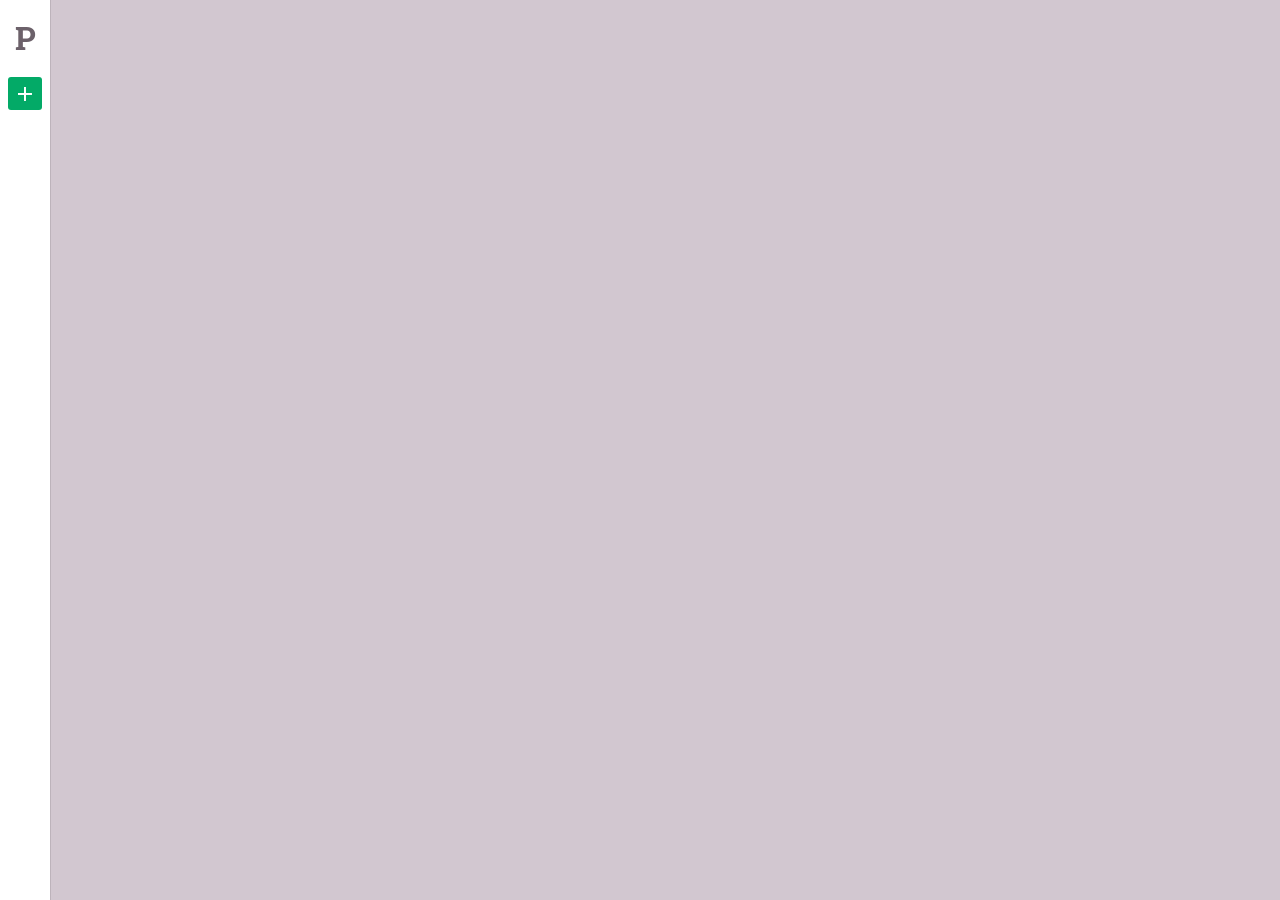
<file: index.html>
<!DOCTYPE html>
<html>
    <head>
        <meta charset="utf-8">
        <title>Paperboard</title>
        <link href='https://fonts.googleapis.com/css?family=Roboto+Slab:700' rel='stylesheet' type='text/css'>
        <link href='https://fonts.googleapis.com/css?family=Roboto+Condensed:300' rel='stylesheet' type='text/css'>
        <link href='https://fonts.googleapis.com/css?family=Roboto:400,500,700,300' rel='stylesheet' type='text/css'>
        <link href="css/style.css" rel="stylesheet" type="text/css">
    </head>
    <body>
        <div id="app"></div>
        <script src="/js/app.js" type="text/javascript"></script>
    </body>
</html>
</file>
<file: css/style.css>
/* http://meyerweb.com/eric/tools/css/reset/ 
   v2.0 | 20110126
   License: none (public domain)
*/
html,
body,
div,
span,
applet,
object,
iframe,
h1,
h2,
h3,
h4,
h5,
h6,
p,
blockquote,
pre,
a,
abbr,
acronym,
address,
big,
cite,
code,
del,
dfn,
em,
img,
ins,
kbd,
q,
s,
samp,
small,
strike,
strong,
sub,
sup,
tt,
var,
b,
u,
i,
center,
dl,
dt,
dd,
ol,
ul,
li,
fieldset,
form,
label,
legend,
table,
caption,
tbody,
tfoot,
thead,
tr,
th,
td,
article,
aside,
canvas,
details,
embed,
figure,
figcaption,
footer,
header,
hgroup,
menu,
nav,
output,
ruby,
section,
summary,
time,
mark,
audio,
video {
  margin: 0;
  padding: 0;
  border: 0;
  font-size: 100%;
  font: inherit;
  vertical-align: baseline;
}
/* HTML5 display-role reset for older browsers */
article,
aside,
details,
figcaption,
figure,
footer,
header,
hgroup,
menu,
nav,
section {
  display: block;
}
body {
  line-height: 1;
}
ol,
ul {
  list-style: none;
}
blockquote,
q {
  quotes: none;
}
blockquote:before,
blockquote:after,
q:before,
q:after {
  content: '';
  content: none;
}
table {
  border-collapse: collapse;
  border-spacing: 0;
}
@font-face {
  font-family: 'paperboard';
  src: url('fonts/paperboard.eot?m8gui2');
  src: url('fonts/paperboard.eot?m8gui2#iefix') format('embedded-opentype'), url('fonts/paperboard.ttf?m8gui2') format('truetype'), url('fonts/paperboard.woff?m8gui2') format('woff'), url('fonts/paperboard.svg?m8gui2#paperboard') format('svg');
  font-weight: normal;
  font-style: normal;
}
.pb-icon {
  /* use !important to prevent issues with browser extensions that change fonts */
  font-family: 'paperboard' !important;
  speak: none;
  font-style: normal;
  font-weight: normal;
  font-variant: normal;
  text-transform: none;
  line-height: 1;
  /* Better Font Rendering =========== */
  -webkit-font-smoothing: antialiased;
  -moz-osx-font-smoothing: grayscale;
}
.pb-icon--reddit:before {
  content: "\e900";
}
.pb-icon--rss:before {
  content: "\e901";
}
.pb-icon--add:before {
  content: "\e902";
}
.pb-icon--github:before {
  content: "\e903";
}
.pb-icon--delete:before {
  content: "\e905";
}
.pb-icon--arrow-left:before {
  content: "\e906";
}
.pb-icon--arrow-right:before {
  content: "\e907";
}
.pb-icon--newspaper:before {
  content: "\e908";
}
.pb-icon--twitter:before {
  content: "\e909";
}
.pb-icon--facebook:before {
  content: "\e90a";
}
.pb-icon--info:before {
  content: "\e90f";
}
.pb-icon--not-saved:before {
  content: "\e8e7";
}
.pb-icon--saved:before {
  content: "\e8e6";
}
.pb-icon--settings:before {
  content: "\e8b8";
}
.pb-icon--not-faved:before {
  content: "\e87e";
}
.pb-icon--faved:before {
  content: "\e87d";
}
.pb-icon--user:before {
  content: "\e7f2";
}
.pb-icon--more:before {
  content: "\e5d4";
}
.pb-icon--palette:before {
  content: "\e40a";
}
.pb-icon--menu:before {
  content: "\e3c7";
}
.pb-icon--edit:before {
  content: "\e150";
}
.pb-icon--archive:before {
  content: "\e149";
}
.pb-icon--mark-read:before {
  content: "\e065";
}
.pb-icon--share:before {
  content: "\e80d";
}
* {
  outline: none;
  box-sizing: border-box;
}
body,
html,
#app,
.app {
  padding: 0;
  margin: 0;
  font-family: 'Roboto', 'Helvetica Neue', Helvetica, sans-serif;
  height: 100%;
  width: 100%;
}
html,
body {
  overflow: hidden;
  position: relative;
}
.app,
#app {
  position: absolute;
  top: 0;
  bottom: 0;
  left: 0;
  right: 0;
  overflow: auto;
}
.topbar {
  position: fixed;
  top: 0;
  left: 0;
  bottom: 0;
  width: 50px;
  background-color: white;
  z-index: 990;
  box-shadow: 1px 0 0 rgba(0, 0, 0, 0.1);
  text-align: center;
}
.topbar > h1 {
  font-family: 'Roboto Slab', 'Roboto', sans-serif;
  color: #6c616a;
  padding: .7em .25em;
  text-align: center;
  font-size: 2em;
  font-weight: bold;
}
.topbar__add-col {
  top: 9px;
  right: 15px;
  border: none;
  font-size: 1.5em;
  font-weight: 300;
  background-color: #03aa67;
  color: white;
  padding: .2em .2em;
  text-transform: uppercase;
  letter-spacing: .03em;
  border-radius: 3px;
  cursor: pointer;
  transition: all 200ms linear;
}
.topbar__add-col:hover {
  box-shadow: 0 0.1em 4px rgba(0, 0, 0, 0.3);
}
.desktop {
  position: fixed;
  left: 0;
  top: 0;
  bottom: 0;
  width: 100%;
  padding: 1em 0 1em 50px;
  background-color: #d2c7d0;
  overflow-x: auto;
  display: flex;
  align-items: flex-start;
}
.column-wrap {
  height: 100%;
  padding: 0 1.2em;
}
.column-wrap + .column-wrap {
  padding-left: 0;
}
.column {
  height: 100%;
  min-height: 100%;
  display: inline-block;
  position: relative;
  width: 28%;
  min-width: 300px;
  max-width: 500px;
  background-color: white;
  vertical-align: top;
  overflow: hidden;
  border-radius: 2px;
  box-shadow: 0 0.1em 5px rgba(0, 0, 0, 0.3);
}
.column--add {
  width: 250px;
  min-width: 250px;
  box-shadow: none;
  border: none;
  background: transparent;
}
.column--add .hidden {
  opacity: 0;
  visibility: hidden;
}
.column__header {
  position: relative;
  background-color: #e7e2e6;
  border-bottom: 1px solid rgba(0, 0, 0, 0.1);
  height: 50px;
  padding: 0 1em 0 .8em;
  font-family: 'Roboto Condensed', 'Roboto', sans-serif;
  display: -webkit-flex;
  display: flex;
  -webkit-align-items: center;
  align-items: center;
  overflow: hidden;
}
.column__header .column__header__icon {
  display: inline-block;
  font-size: 1.3em;
  padding-right: .5em;
  color: rgba(108, 97, 106, 0.95);
}
.column__header h3 {
  font-weight: bold;
  font-size: 1.3em;
  color: #6c616a;
  display: inline-block;
}
ul.column__items {
  overflow-y: auto;
  position: absolute;
  top: 50px;
  bottom: 0;
  width: 100%;
}
ul.column__items li {
  border-bottom: 1px solid rgba(0, 0, 0, 0.1);
  padding: .5em .8em;
  transition: background-color 150ms ease-in-out;
}
ul.column__items li a {
  text-decoration: none;
  color: #666666;
  display: block;
  font-size: .9em;
  line-height: 1.5em;
}
ul.column__items li a:visited {
  color: #a6a6a6;
}
ul.column__items li:hover {
  background-color: #f3f0f2;
}
ul.column__items li:hover a {
  color: black;
}
.column__actions {
  visibility: hidden;
  opacity: 0;
  position: absolute;
  right: .5em;
  top: 0;
  bottom: 0;
  display: -webkit-flex;
  display: flex;
  -webkit-align-items: center;
  align-items: center;
  background: #e7e2e6;
  box-shadow: -8px 0 8px #e7e2e6;
  transition: opacity 200ms linear;
}
.column__actions button {
  font-size: 1.3em;
  background: transparent;
  border: none;
  padding: .4em;
  cursor: pointer;
  color: rgba(0, 0, 0, 0.5);
}
.column__actions button:hover {
  color: rgba(0, 0, 0, 0.8);
}
.column__actions button:active {
  border-radius: 5px;
  box-shadow: 0 0 5px rgba(0, 0, 0, 0.3) inset;
}
.column__header:hover .column__actions {
  visibility: visible;
  opacity: 1;
}
.modal {
  position: fixed;
  z-index: 9999;
  top: 0;
  bottom: 0;
  right: 0;
  left: 0;
  visibility: hidden;
}
.modal__fade {
  height: 100%;
  width: 100%;
  background-color: rgba(108, 97, 106, 0.8);
  display: -webkit-flex;
  display: flex;
  -webkit-align-items: center;
  align-items: center;
  -webkit-justify-content: center;
  justify-content: center;
  overflow-y: auto;
  opacity: 0;
  transition: all 500ms ease-in-out;
}
.modal__container {
  background: white;
  border-radius: 3px;
  max-width: 95%;
  box-shadow: 0 0.1em 5px rgba(0, 0, 0, 0.3);
  opacity: 0;
  margin-top: -9999px;
  transition: all 800ms ease-in-out;
}
.modal.show {
  visibility: visible;
}
.modal.show .modal__fade {
  opacity: 1;
}
.modal.show .modal__container {
  opacity: 1;
  margin-top: 0;
}
.add-col-form {
  padding: 1em;
  width: 450px;
}
.add-col-form h2 {
  font-size: 1.5em;
  font-weight: 300;
  text-align: center;
  margin: .5em 0 1em 0;
  color: #6c616a;
}
.add-col-form .form-field {
  width: 100%;
  margin-bottom: 1.3em;
}
.add-col-form .form-field > input,
.add-col-form .form-field > select {
  display: block;
  width: 100%;
  border: none;
  border: 2px solid #DDD;
  font-size: 1.1em;
  padding: .6em 1em;
  border-radius: 4px;
  transition: border 200ms linear;
  -webkit-appearance: none;
  -moz-appearance: none;
  appearance: none;
  position: relative;
}
.add-col-form .form-field > input:focus,
.add-col-form .form-field > select:focus {
  border-color: #9f949d;
}
.add-col-form .select-field {
  position: relative;
}
.add-col-form .select-field::after {
  content: " ";
  display: block;
  position: absolute;
  border-style: solid;
  border-width: 5px 6px 0 6px;
  border-color: #6c616a transparent transparent transparent;
  right: 10px;
  top: 50%;
  margin-top: -3px;
}
.form-buttons {
  padding: .5em 0;
  text-align: center;
}
.form-buttons .btn + .btn {
  margin-left: 1em;
}
.btn {
  font-size: .95em;
  border: none;
  border-radius: 3px;
  padding: .7em 1.5em;
  cursor: pointer;
  border: 1px solid transparent;
}
.btn--link {
  background: transparent;
  color: #6c616a;
  transition: all 200ms ease-in;
}
.btn--link:hover {
  border-color: rgba(0, 0, 0, 0.1);
}
.btn--link:active {
  background-color: rgba(0, 0, 0, 0.1);
}
.btn--primary {
  background-color: #03aa67;
  color: white;
  transition: all 200ms ease-in-out;
}
.btn--primary:hover {
  box-shadow: 0 0.1em 4px rgba(0, 0, 0, 0.4);
}
.btn--primary:active {
  box-shadow: 0 0 4px rgba(0, 0, 0, 0.3) inset;
}
</file>
